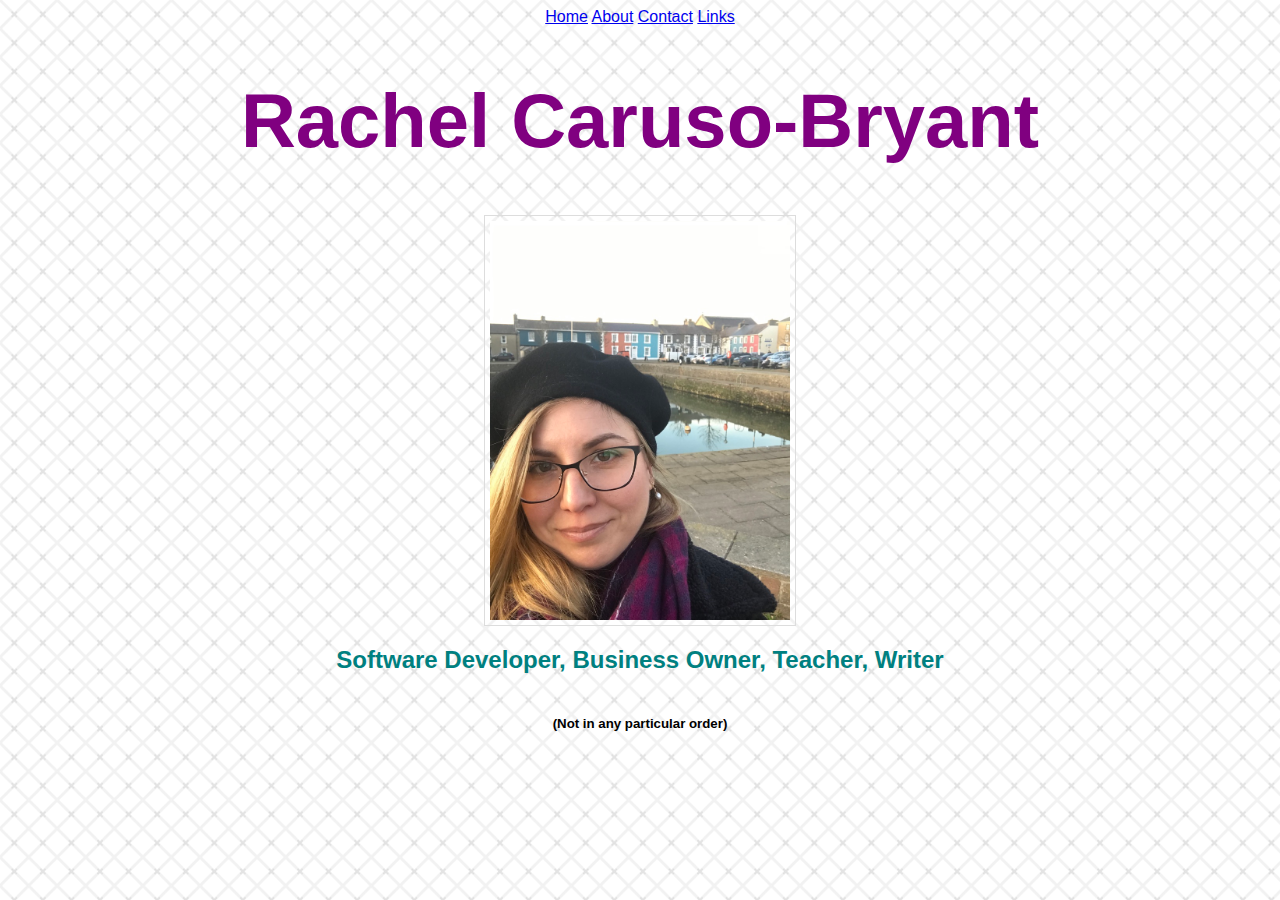
<file: index.html>
<!DOCTYPE html>
<html lang="en">
  <head>
    <meta charset="UTF-8" />
    <meta name="viewport" content="width=device-width, initial-scale=1.0" />
    <title>My Portfolio Site</title>
    <link rel="stylesheet" href="index.css" />
    <style>
      body {
        background-image: url("/images/checkerboard-cross.png");
      }
    </style>
    <nav>
      <a href="/index.html">Home</a>
      <a href="/about.html">About</a>
      <a href="/contactme.html">Contact</a>
      <a href="/links.html">Links</a>
    </nav>
  </head>
  <body>
    <h1 class="title">Rachel Caruso-Bryant</h1>
    <img
      src="/images/D0BC803D-0F15-44DC-9959-937883621FDD_1_105_c.jpeg"
      alt="me in Wales"
    />
    <h2>Software Developer, Business Owner, Teacher, Writer</h2>
    <h5>(Not in any particular order)</h5>
    <div></div>
  </body>
</html>
</file>
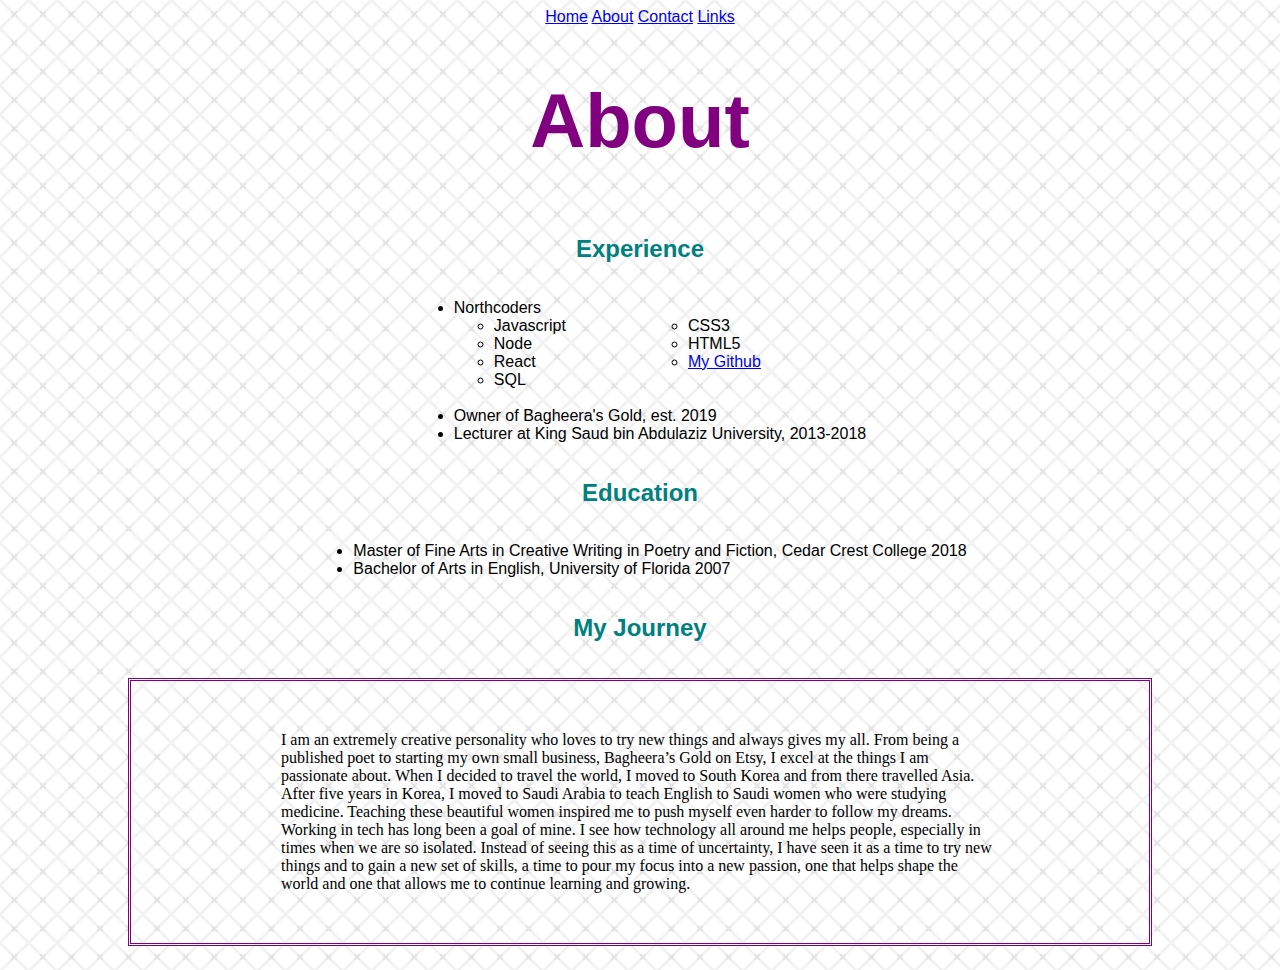
<file: about.html>
<!DOCTYPE html>
<html lang="en">
  <head>
    <meta charset="UTF-8" />
    <meta name="viewport" content="width=device-width, initial-scale=1.0" />
    <title>About</title>
    <link rel="stylesheet" href="index.css" />
    <style>
      body {
        background-image: url("/images/checkerboard-cross.png");
      }
    </style>
    <nav>
      <a href="/index.html">Home</a>
      <a href="/about.html">About</a>
      <a href="/contactme.html">Contact</a>
      <a href="/links.html">Links</a>
    </nav>
  </head>
  <body>
    <h1 class="title">About</h1>
    <h2>Experience</h2>
    <ul>
      <li>Northcoders</li>
      <ul id="langs">
        <li>Javascript</li>
        <li>Node</li>
        <li>React</li>
        <li>SQL</li>
        <li>CSS3</li>
        <li>HTML5</li>
        <li><a href="https://github.com/anybrokengirl">My Github</a></li>
      </ul>
      <br />
      <li>Owner of Bagheera's Gold, est. 2019</li>
      <li>Lecturer at King Saud bin Abdulaziz University, 2013-2018</li>
    </ul>
    <h2>Education</h2>
    <ul>
      <li>
        Master of Fine Arts in Creative Writing in Poetry and Fiction, Cedar
        Crest College 2018
      </li>
      <li>Bachelor of Arts in English, University of Florida 2007</li>
    </ul>
    <h2>My Journey</h2>
    <p id="summary">
      I am an extremely creative personality who loves to try new things and
      always gives my all. From being a published poet to starting my own small
      business, Bagheera’s Gold on Etsy, I excel at the things I am passionate
      about. When I decided to travel the world, I moved to South Korea and from
      there travelled Asia. After five years in Korea, I moved to Saudi Arabia
      to teach English to Saudi women who were studying medicine. Teaching these
      beautiful women inspired me to push myself even harder to follow my
      dreams. Working in tech has long been a goal of mine. I see how technology
      all around me helps people, especially in times when we are so isolated.
      Instead of seeing this as a time of uncertainty, I have seen it as a time
      to try new things and to gain a new set of skills, a time to pour my focus
      into a new passion, one that helps shape the world and one that allows me
      to continue learning and growing.
    </p>
  </body>
</html>
</file>
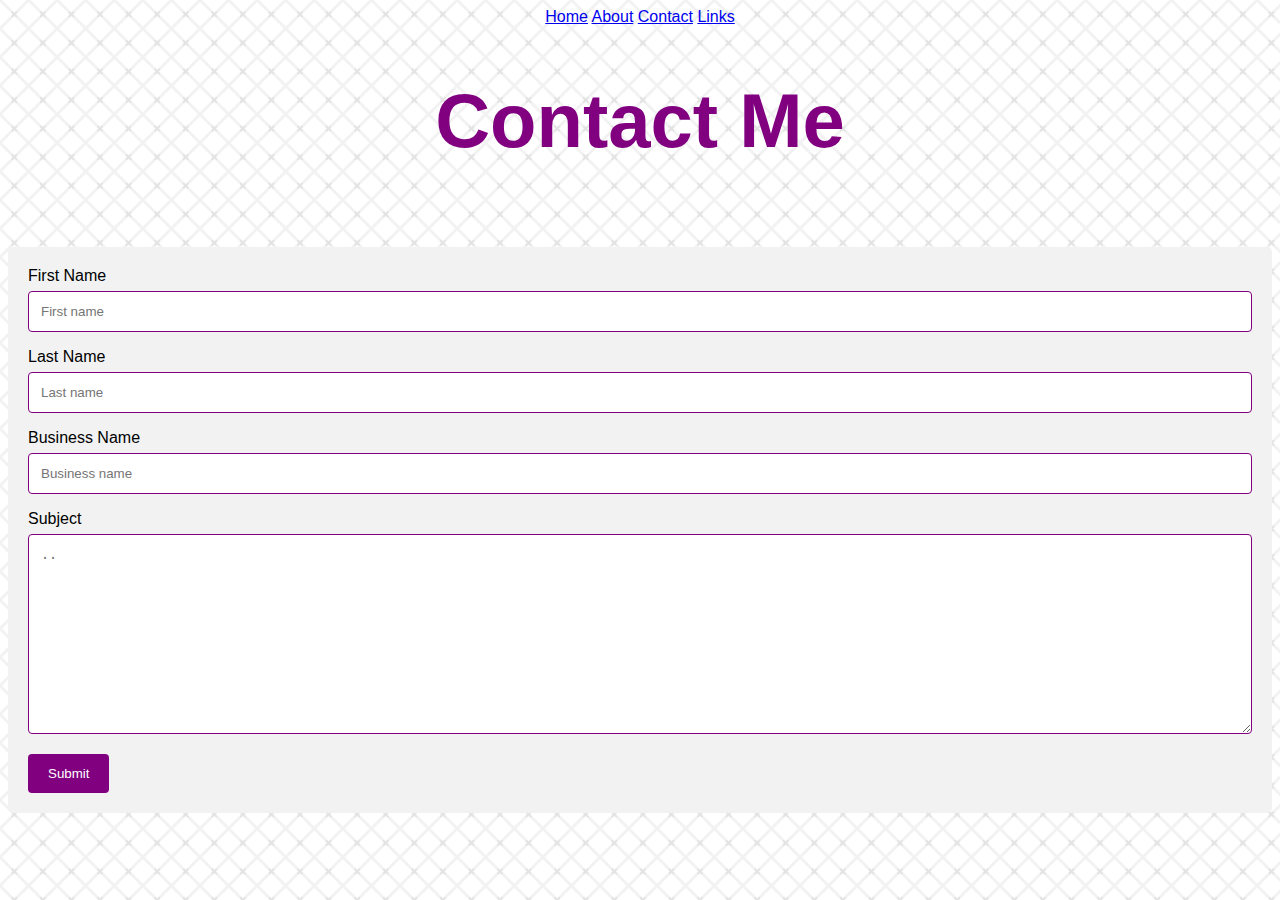
<file: contactme.html>
<!DOCTYPE html>
<html lang="en">
  <head>
    <meta charset="UTF-8" />
    <meta name="viewport" content="width=device-width, initial-scale=1.0" />
    <title>Contact Me</title>
    <link rel="stylesheet" href="index.css" />
    <style>
      body {
        background-image: url("/images/checkerboard-cross.png");
      }
    </style>
    <nav>
      <a href="/index.html">Home</a>
      <a href="/about.html">About</a>
      <a href="/contactme.html">Contact</a>
      <a href="/links.html">Links</a>
    </nav>
  </head>
  <body>
    <h1 class="title">Contact Me</h1>
    <p></p>

    <div class="container">
      <form method="POST" action="action_page.php">
        <label for="fname">First Name</label>
        <input
          type="text"
          id="fname"
          name="firstname"
          placeholder="First name"
          required="required"
        />

        <label for="lname">Last Name</label>
        <input
          type="text"
          id="lname"
          name="lastname"
          placeholder="Last name"
          required="required"
        />
        <label for="bname">Business Name</label>
        <input
          type="text"
          id="bname"
          name="businessname"
          placeholder="Business name"
          required="required"
        />

        <label for="subject">Subject</label>
        <textarea
          id="subject"
          name="subject"
          placeholder=".."
          style="height: 200px"
          required="required"
        ></textarea>

        <input type="submit" value="Submit" />
      </form>
    </div>
  </body>
</html>
</file>
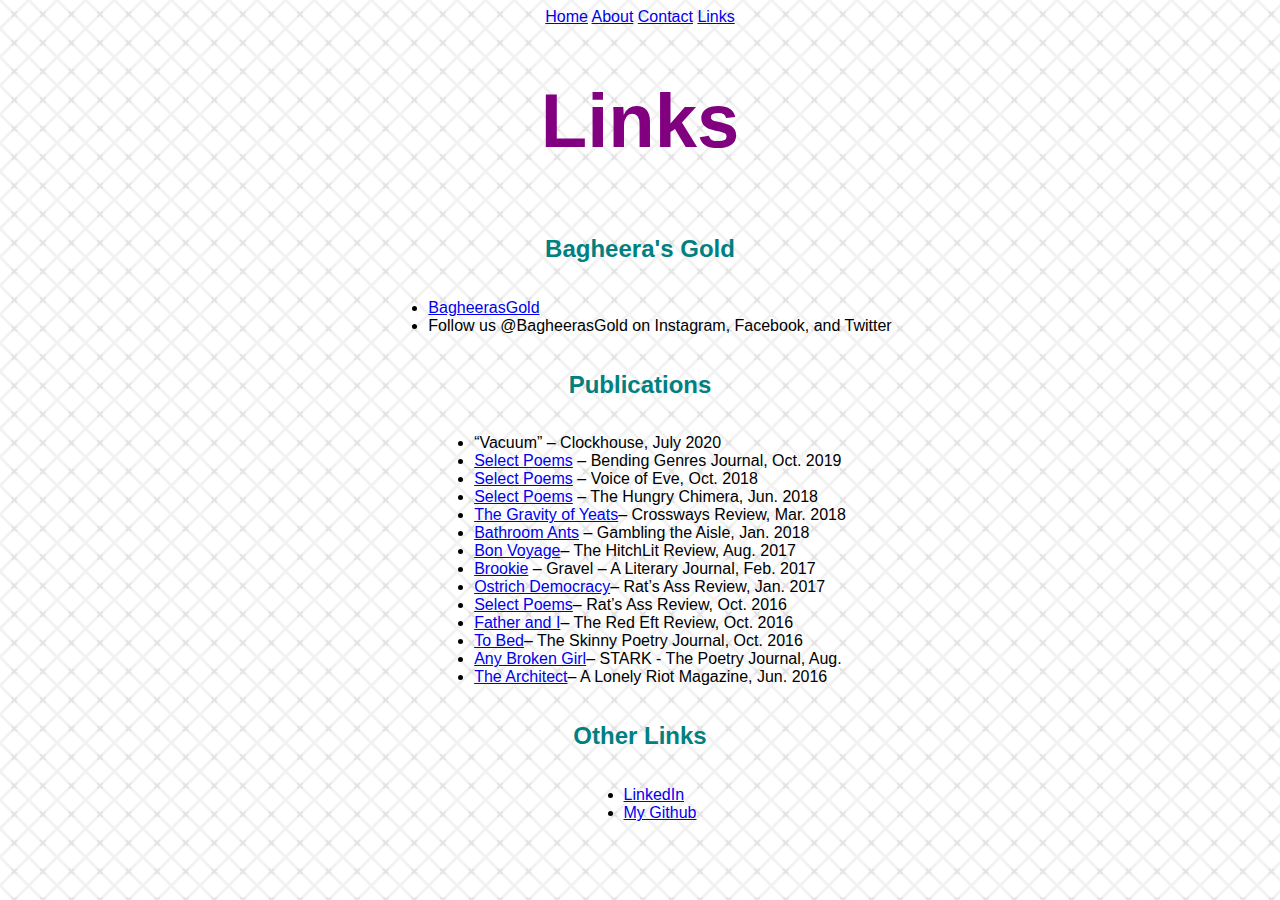
<file: links.html>
<!DOCTYPE html>
<html lang="en">
  <head>
    <meta charset="UTF-8" />
    <meta name="viewport" content="width=device-width, initial-scale=1.0" />
    <title>Links</title>
    <link rel="stylesheet" href="index.css" />
    <style>
      body {
        background-image: url("/images/checkerboard-cross.png");
      }
    </style>
    <nav>
      <a href="/index.html">Home</a>
      <a href="/about.html">About</a>
      <a href="/contactme.html">Contact</a>
      <a href="/links.html">Links</a>
    </nav>
  </head>
  <body>
    <h1 class="title">Links</h1>
    <h2>Bagheera's Gold</h2>
    <ul>
      <li>
        <a target="_blank" href="https://www.etsy.com/shop/BagheerasGold"
          >BagheerasGold</a
        >
      </li>
      <li>Follow us @BagheerasGold on Instagram, Facebook, and Twitter</li>
    </ul>
    <h2>Publications</h2>
    <ul>
      <li>“Vacuum” – Clockhouse, July 2020</li>
      <li>
        <a
          href="https://bendinggenres.com/first-brush-with-death-if-every-footstep-made-a-sound/"
          >Select Poems</a
        >
        – Bending Genres Journal, Oct. 2019
      </li>
      <li>
        <a
          href="https://www.voiceofeve.net/post/poems-from-rachel-caruso-bryant"
          >Select Poems</a
        >
        – Voice of Eve, Oct. 2018
      </li>
      <li>
        <a href="https://www.hungrychimera.com/issue-5-contributors"
          >Select Poems</a
        >
        – The Hungry Chimera, Jun. 2018
      </li>
      <li>
        <a href="https://crosswayslit.com/issues/59-2/127-2/"
          >The Gravity of Yeats</a
        >– Crossways Review, Mar. 2018
      </li>
      <li>
        <a href="https://issuu.com/gamblingtheaisle/docs/issue_13"
          >Bathroom Ants</a
        >
        – Gambling the Aisle, Jan. 2018
      </li>
      <li>
        <a
          href="https://thehitchlitreview.files.wordpress.com/2018/07/the-hitchlit-review-vol-1.pdf"
          >Bon Voyage</a
        >– The HitchLit Review, Aug. 2017
      </li>
      <li>
        <a href="https://www.gravelmag.com/rachel-caruso-bryant.html"
          >Brookie</a
        >
        – Gravel – A Literary Journal, Feb. 2017
      </li>
      <li>
        <a href="http://ratsassreview.net/?page_id=2399#Caruso-Bryant"
          >Ostrich Democracy</a
        >– Rat’s Ass Review, Jan. 2017
      </li>
      <li>
        <a href="http://ratsassreview.net/?page_id=1070#Caruso-Bryant"
          >Select Poems</a
        >– Rat’s Ass Review, Oct. 2016
      </li>
      <li>
        <a
          href="http://redeftreview.blogspot.com/2016/10/father-and-i-by-rachel-caruso-bryant.html"
          >Father and I</a
        >– The Red Eft Review, Oct. 2016
      </li>
      <li>
        <a
          href="https://theskinnypoetryjournal.wordpress.com/2016/10/18/to-bed-by-rachel-caruso-bryant/"
          >To Bed</a
        >– The Skinny Poetry Journal, Oct. 2016
      </li>
      <li>
        <a
          href="https://www.amazon.co.uk/STARK-Poetry-Journal-No-2016/dp/9176371964"
          >Any Broken Girl</a
        >– STARK - The Poetry Journal, Aug.
      </li>
      <li>
        <a href="http://alonelyriotmag.com/the-architect-by-rachel-bryant"
          >The Architect</a
        >– A Lonely Riot Magazine, Jun. 2016
      </li>
    </ul>
    <h2>Other Links</h2>
    <ul>
      <li>
        <a href="https://www.linkedin.com/in/rachel-caruso-bryant-36a4861a0/"
          >LinkedIn</a
        >
      </li>
      <li><a href="https://github.com/anybrokengirl">My Github</a></li>
    </ul>
  </body>
</html>
</file>
<file: index.css>
html {
  scroll-behavior: smooth;
}

body {
  display: flex;
  flex-direction: column;
  align-items: center;
  font-family: "Gill Sans", "Gill Sans MT", Calibri, "Trebuchet MS", sans-serif;
}
img {
  border: 1px solid #ddd;
  padding: 5px;
  width: 300px;
}
#langs {
  columns: 2;
}
h2 {
  color: teal;
}
#summary {
  font-family: cursive;
  border-style: double;
  border-color: purple;
  font-weight: 500;
  padding-top: 0px;
  padding-right: 150px;
  padding-bottom: 50px;
  padding-top: 50px;
  padding-left: 150px;
  margin-left: 120px;
  margin-right: 120px;
}

.title {
  font-size: 76px;
  color: purple;
}

input[type="text"],
select,
textarea {
  width: 100%; /* Full width */
  padding: 12px; /* Some padding */
  border: 1px solid purple; /* Gray border */
  border-radius: 4px; /* Rounded borders */
  box-sizing: border-box; /* Make sure that padding and width stays in place */
  margin-top: 6px; /* Add a top margin */
  margin-bottom: 16px; /* Bottom margin */
  resize: vertical; /* Allow the user to vertically resize the textarea (not horizontally) */
}

/* Style the submit button with a specific background color etc */
input[type="submit"] {
  background-color: purple;
  color: white;
  padding: 12px 20px;
  border: none;
  border-radius: 4px;
  cursor: pointer;
}

/* When moving the mouse over the submit button, add a darker green color */
input[type="submit"]:hover {
  background-color: #4caf50;
}
.container {
  border-radius: 5px;
  background-color: #f2f2f2;
  padding: 20px;
}
</file>
